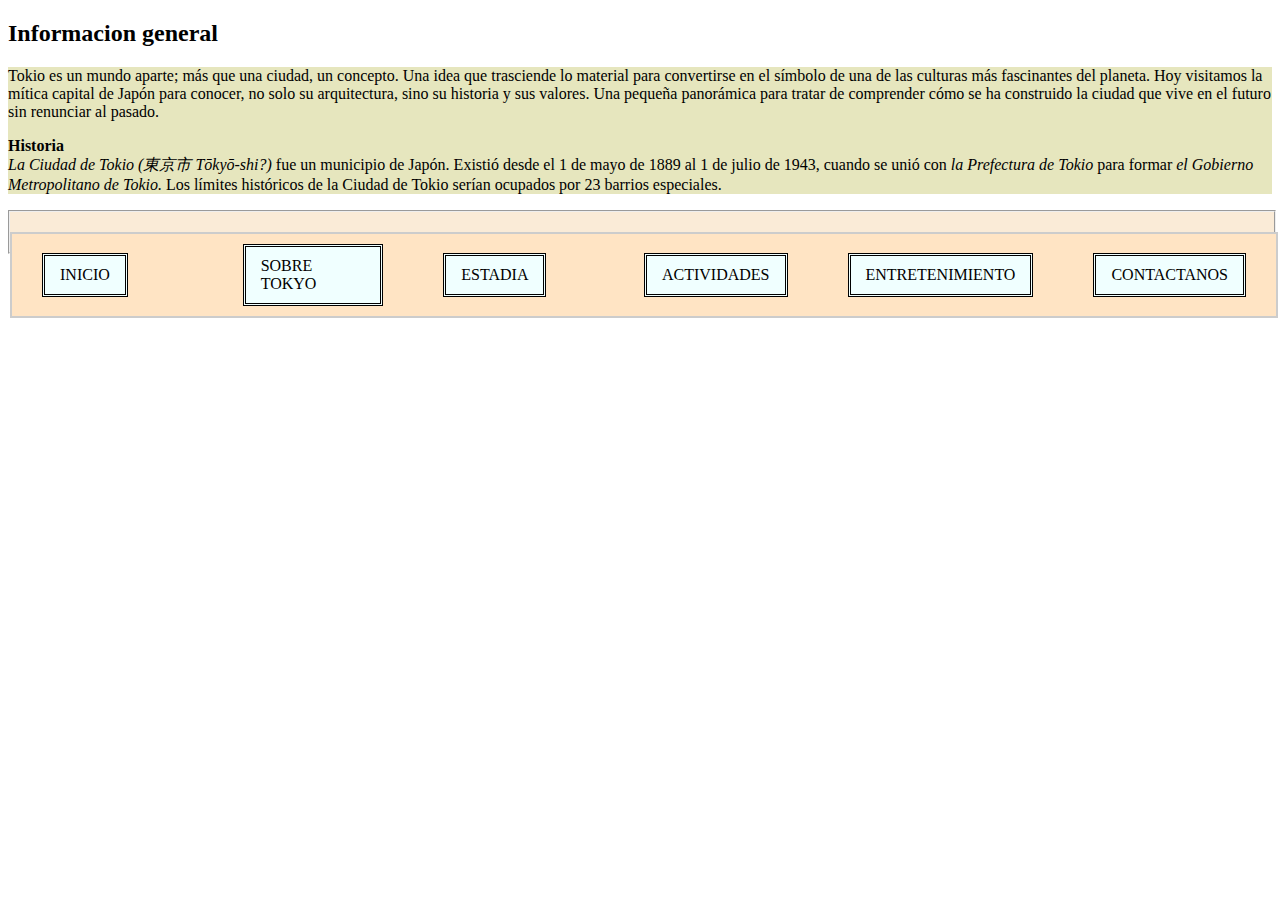
<file: about.html>
<!DOCTYPE html>
<html>
    <head>
        <link rel="stylesheet" href="./index.css">
    </head>
    <body>
        <h2>Informacion general</h2>
        <main>
            <p>Tokio es un mundo aparte; más que una ciudad, un concepto. Una idea que trasciende lo material para convertirse en el símbolo de una de las culturas más fascinantes
                del planeta. Hoy visitamos la mítica capital de Japón para conocer, no solo su arquitectura, sino su historia y sus valores. Una pequeña panorámica para tratar de 
                comprender cómo se ha construido la ciudad que vive en el futuro sin renunciar al pasado.</p>
            <p id="historia"><strong>Historia</strong><br><em>La Ciudad de Tokio (東京市 Tōkyō-shi?)</em> fue un municipio de Japón. Existió desde el 1 de mayo de 1889 al 1 de julio 
                de 1943, cuando se unió con <em>la Prefectura de Tokio</em> para formar <em>el Gobierno Metropolitano de Tokio.</em> Los límites históricos de la Ciudad de Tokio 
                serían ocupados por 23 barrios especiales.
            </p>
        </main>
    </body>
    <footer>
        <nav>
            <ul>
                <li><a href="./index.html">INICIO</a></li>
                <li><a href="./about.html">SOBRE TOKYO</a></li>
                <li><a href="./accomodation.html">ESTADIA</a></li>
                <li><a href="./visits_activities.html">ACTIVIDADES</a></li>
                <li><a href="./entertainment.html">ENTRETENIMIENTO</a></li>
                <li><a href="./form.html">CONTACTANOS</a></li>
            </ul>
        </nav>
    </footer>
</html>
</file>
<file: index.css>
h1{
    color: hotpink;
}

table, form, main{
    font-family: 'Times New Roman', Times, serif;
    font-size: medium;
    height: 100%;
    width: 100%;
    margin: 0px;
    padding: 0px;
    background-color: rgb(230, 230, 190);
}

header, caption{
    height: 100%;
    width: 100%;
    margin: 0px;
    padding: 20px;
    background-color: aliceblue;
    text-align: center;
    color: hotpink;
}

nav{
    height: 40px;
    width: 100%;
    margin: 0px;
    padding: 0px;
    background-color: antiquewhite;
    text-align: left;
    border-style: groove;
    border-width: 2px;
    list-style-type: none;
}

ul{
    display: flex;
    align-items: center;
    border: 2px solid #ccc;
    height: auto;
    width: 100%;
    margin: 20px 0px;
    padding: 0px;
    background-color: bisque;
    list-style-type: none;
}

li{
    height: auto;
    width: 100%;
    margin: 0px;
    padding: 10px 20px;
}

a{
    display: inline-block;
    color: black;
    text-decoration: none;
    background-color: azure;
    margin: 0px 10px;
    padding: 10px 15px;
    transition: 0.3s ease-in-out;
    border: 3px double black;
}

img{
    height: auto;
    width: 100%;
    margin: 20px;
    padding: 0px;
    border: 1px solid black;
}

label, input, textarea{
    display: block;
    margin: 10px;
    padding: 0px;
}
</file>
